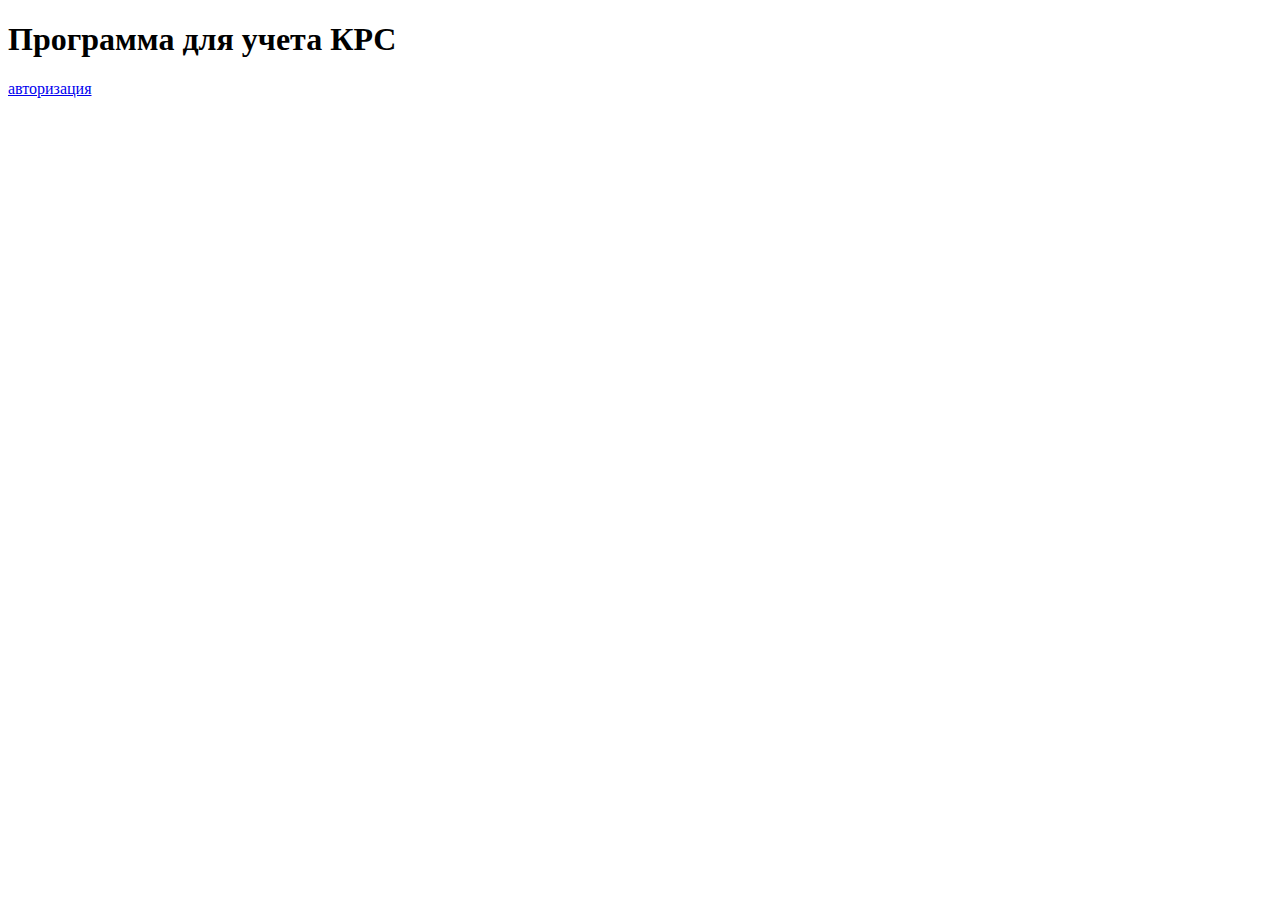
<file: src/main/resources/static/index.html>
<!DOCTYPE html>
<html lang="en">
<head>
    <title>Учет КРС</title>
    <meta http-equiv="Content-Type" content="text/html; charset=UTF-8" />
</head>
<body>
<h1>Программа для учета КРС</h1>
<a href="/auth/login">авторизация</a>

</body>
</html>
</file>
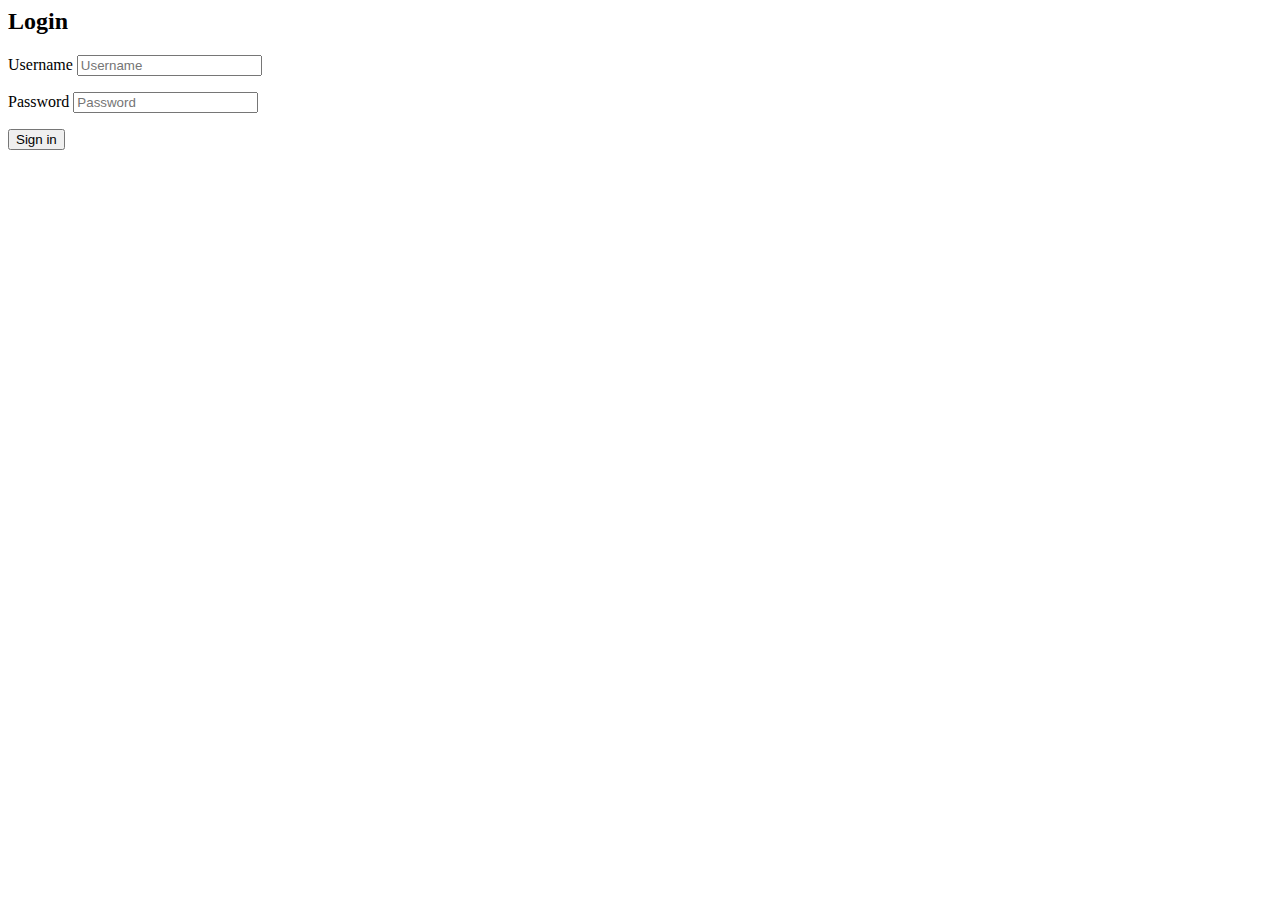
<file: src/main/resources/templates/login.html>
<html lang="en" xmlns:th="http://www.w3.org/1999/xhtml">
<head>
    <meta charset="utf-8">
    <title>Авторизация</title>
</head>
<body>
<div class="container">
    <form class="form-signin" method="post" action="/auth/login">
        <h2 class="form-signin-heading">Login</h2>
        <p>
            <label for="username">Username</label>
            <input type="text" id="username" name="username" class="form-control" placeholder="Username" required>
        </p>
        <p>
            <label for="password">Password</label>
            <input type="password" id="password" name="password" class="form-control" placeholder="Password" required>
        </p>
        <button class="btn btn-lg btn-primary btn-block" type="submit">Sign in</button>
    </form>
</div>

</body>
</html>
</file>
